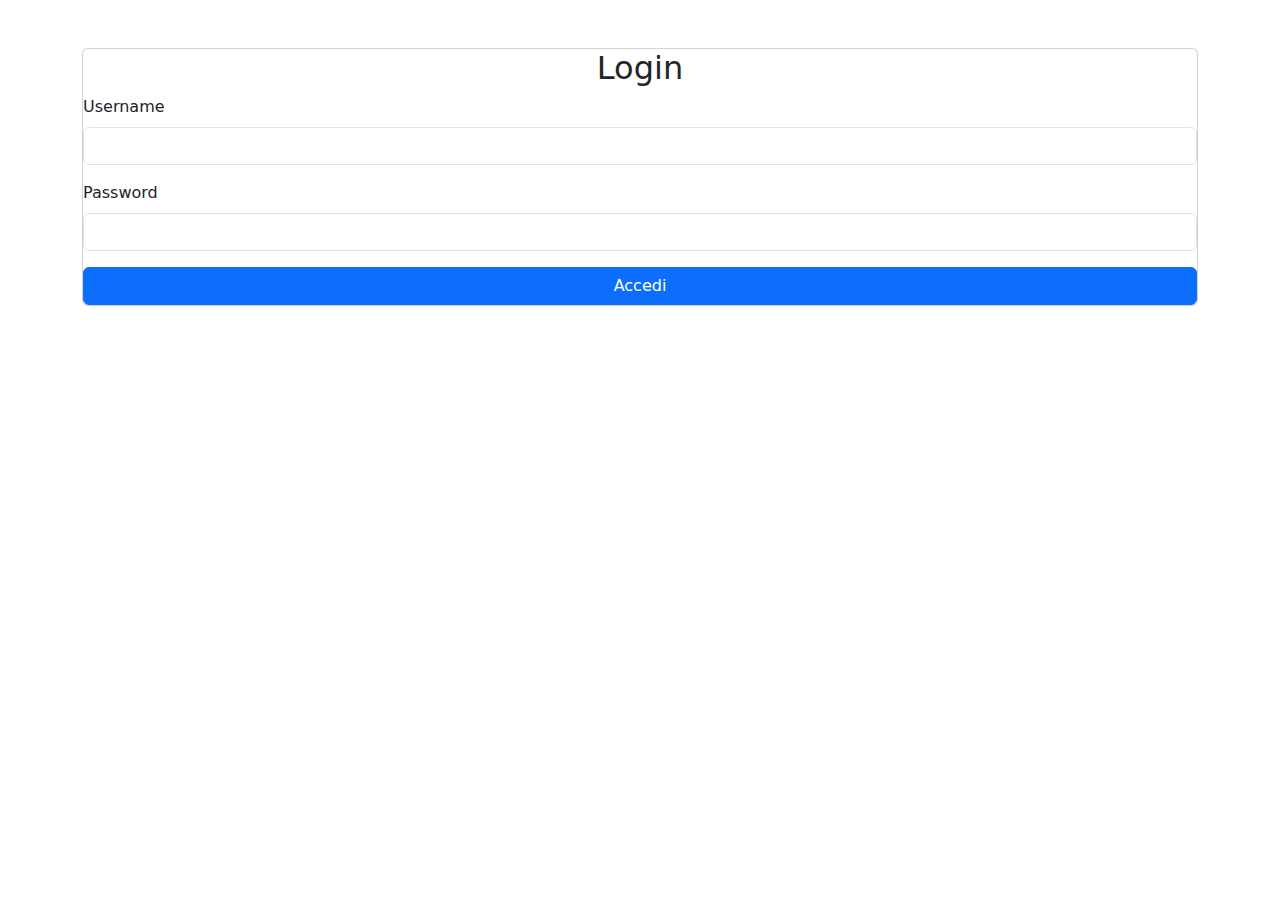
<file: templates/login.html>
<!doctype html>
<html lang="it">
<head>
    <meta charset="utf-8">
    <meta name="viewport" content="width=device-width, initial-scale=1">
    <title>Login</title>
    <link href="https://cdn.jsdelivr.net/npm/bootstrap@5.3.2/dist/css/bootstrap.min.css" rel="stylesheet">
</head>
<body>
<div class="container">
    <div class="card mt-5">
        <h2 class="text-center">Login</h2>
        <form method="post" action="/login">
            <div class="mb-3">
                <label for="username" class="form-label">Username</label>
                <input type="text" name="username" class="form-control" required>
            </div>
            <div class="mb-3">
                <label for="password" class="form-label">Password</label>
                <input type="password" name="password" class="form-control" required>
            </div>
            <button type="submit" class="btn btn-primary w-100">Accedi</button>
        </form>
    </div>
</div>
</body>
</html>
</file>
